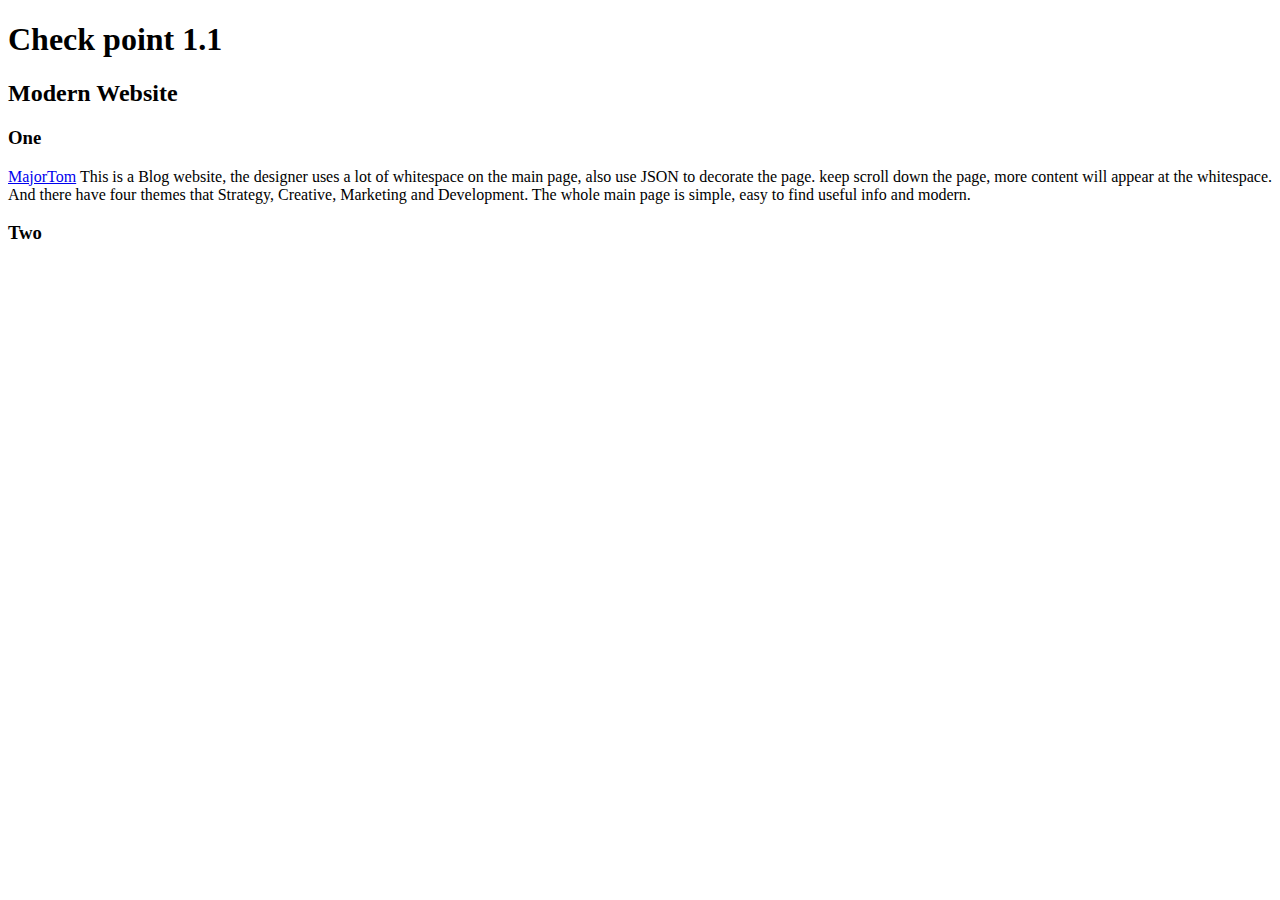
<file: 1.1-inspiration.html>
<!DOCTYPE html>
<html lang="en">
<head>
    <meta charset="UTF-8">
    <meta name="viewport" content="width=device-width, initial-scale=1.0">
    <meta http-equiv="X-UA-Compatible" content="ie=edge">
    <title>Document</title>
</head>
<body>
    <h1>Check point 1.1</h1>

    <h2>Modern Website</h2>

    <h3>One</h3>

    <p>
        <a href="https://www.majortom.com/">MajorTom</a>
        This is a Blog website, the designer uses a lot of whitespace on the main page, also use JSON to decorate the page.
        keep scroll down the page, more content will appear at the whitespace.
        And there have four themes that Strategy, Creative, Marketing and Development.

        The whole main page is simple, easy to find useful info and modern.

    </p>

    <h3>Two</h3>
    


</body>
</html>
</file>
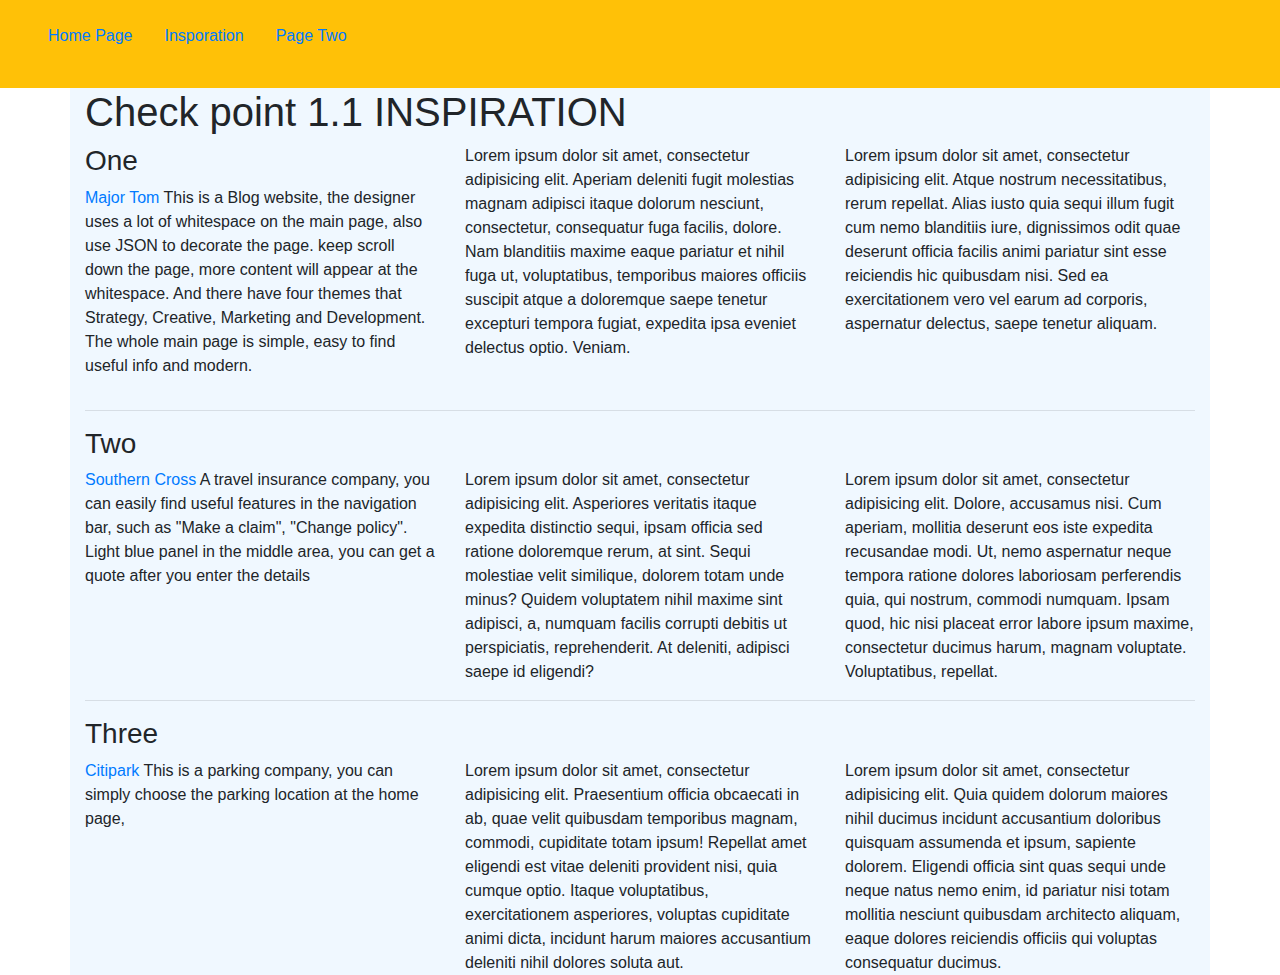
<file: 1.1.html>
<!DOCTYPE html>
<html lang="en">
<head>
<meta charset="UTF-8">
<meta name="viewport" content="width=device-width, initial-scale=1.0">
<meta http-equiv="X-UA-Compatible" content="ie=edge">
<link rel="stylesheet" href="https://stackpath.bootstrapcdn.com/bootstrap/4.4.1/css/bootstrap.min.css" integrity="sha384-Vkoo8x4CGsO3+Hhxv8T/Q5PaXtkKtu6ug5TOeNV6gBiFeWPGFN9MuhOf23Q9Ifjh" crossorigin="anonymous">
<link rel="stylesheet" href="css/style.css">
<script src="https://code.jquery.com/jquery-3.3.1.min.js"></script>
<script src="js/script.js"></script>
<title>Checkpoint1.1</title>
</head>
<body>
<nav class="navbar navbar-expand-sm bg-warning navbar-dark">
  <ul class="navbar">
    <li class="nav-item"> <a href="index.html" class="nav-link">Home Page</a> </li>
    <li class="nav-item"> <a href="1.1.html" class="nav-link">Insporation</a> </li>
    <li class="nav-item"> <a href="1.2.html" class="nav-link">Page Two</a> </li>
  </ul>
</nav>
<div class="container">
<h1>Check point 1.1 INSPIRATION</h1>
<div class="row">
  <div class="col">
    <h3>One</h3>
    <p> <a href="https://www.majortom.com/">Major Tom</a> This is a Blog website, the designer uses a lot of whitespace on the main page, also use JSON to decorate the page.
      keep scroll down the page, more content will appear at the whitespace.
      And there have four themes that Strategy, Creative, Marketing and Development.
      
      The whole main page is simple, easy to find useful info and modern.</p>
  </div>
  <div class="col">Lorem ipsum dolor sit amet, consectetur adipisicing elit. Aperiam deleniti fugit molestias magnam adipisci itaque dolorum nesciunt, consectetur, consequatur fuga facilis, dolore. Nam blanditiis maxime eaque pariatur et nihil fuga ut, voluptatibus, temporibus maiores officiis suscipit atque a doloremque saepe tenetur excepturi tempora fugiat, expedita ipsa eveniet delectus optio. Veniam.</div>
  <div class="col">Lorem ipsum dolor sit amet, consectetur adipisicing elit. Atque nostrum necessitatibus, rerum repellat. Alias iusto quia sequi illum fugit cum nemo blanditiis iure, dignissimos odit quae deserunt officia facilis animi pariatur sint esse reiciendis hic quibusdam nisi. Sed ea exercitationem vero vel earum ad corporis, aspernatur delectus, saepe tenetur aliquam.</div>
</div>
<hr>
<h3>Two</h3>
<div class="row">
  <div class="col">
    <p> <a href="https://www.scti.co.nz/">Southern Cross</a> A travel insurance company, you can easily find useful features in the navigation bar, such as "Make a claim", "Change policy".
      
      Light blue panel in the middle area, you can get a quote after you enter the details</p>
  </div>
  <div class="col">Lorem ipsum dolor sit amet, consectetur adipisicing elit. Asperiores veritatis itaque expedita distinctio sequi, ipsam officia sed ratione doloremque rerum, at sint. Sequi molestiae velit similique, dolorem totam unde minus? Quidem voluptatem nihil maxime sint adipisci, a, numquam facilis corrupti debitis ut perspiciatis, reprehenderit. At deleniti, adipisci saepe id eligendi?</div>
  <div class="col">Lorem ipsum dolor sit amet, consectetur adipisicing elit. Dolore, accusamus nisi. Cum aperiam, mollitia deserunt eos iste expedita recusandae modi. Ut, nemo aspernatur neque tempora ratione dolores laboriosam perferendis quia, qui nostrum, commodi numquam. Ipsam quod, hic nisi placeat error labore ipsum maxime, consectetur ducimus harum, magnam voluptate. Voluptatibus, repellat.</div>
</div>
<hr>
<h3>Three</h3>
<div class="row">
  <div class="col">
    <p> <a href="https://citipark.co.uk/">Citipark</a> This is a parking company, you can simply choose the parking location at the home page, </p>
  </div>
  <div class="col">Lorem ipsum dolor sit amet, consectetur adipisicing elit. Praesentium officia obcaecati in ab, quae velit quibusdam temporibus magnam, commodi, cupiditate totam ipsum! Repellat amet eligendi est vitae deleniti provident nisi, quia cumque optio. Itaque voluptatibus, exercitationem asperiores, voluptas cupiditate animi dicta, incidunt harum maiores accusantium deleniti nihil dolores soluta aut.</div>
  <div class="col">Lorem ipsum dolor sit amet, consectetur adipisicing elit. Quia quidem dolorum maiores nihil ducimus incidunt accusantium doloribus quisquam assumenda et ipsum, sapiente dolorem. Eligendi officia sint quas sequi unde neque natus nemo enim, id pariatur nisi totam mollitia nesciunt quibusdam architecto aliquam, eaque dolores reiciendis officiis qui voluptas consequatur ducimus.</div>
</div>
</body>
</html>
</file>
<file: css/style.css>
body{
/*	margin-top: 50px;*/
	
}
ul li{
	list-style: none;
}
.container{
	background-color:aliceblue; 
}
</file>
